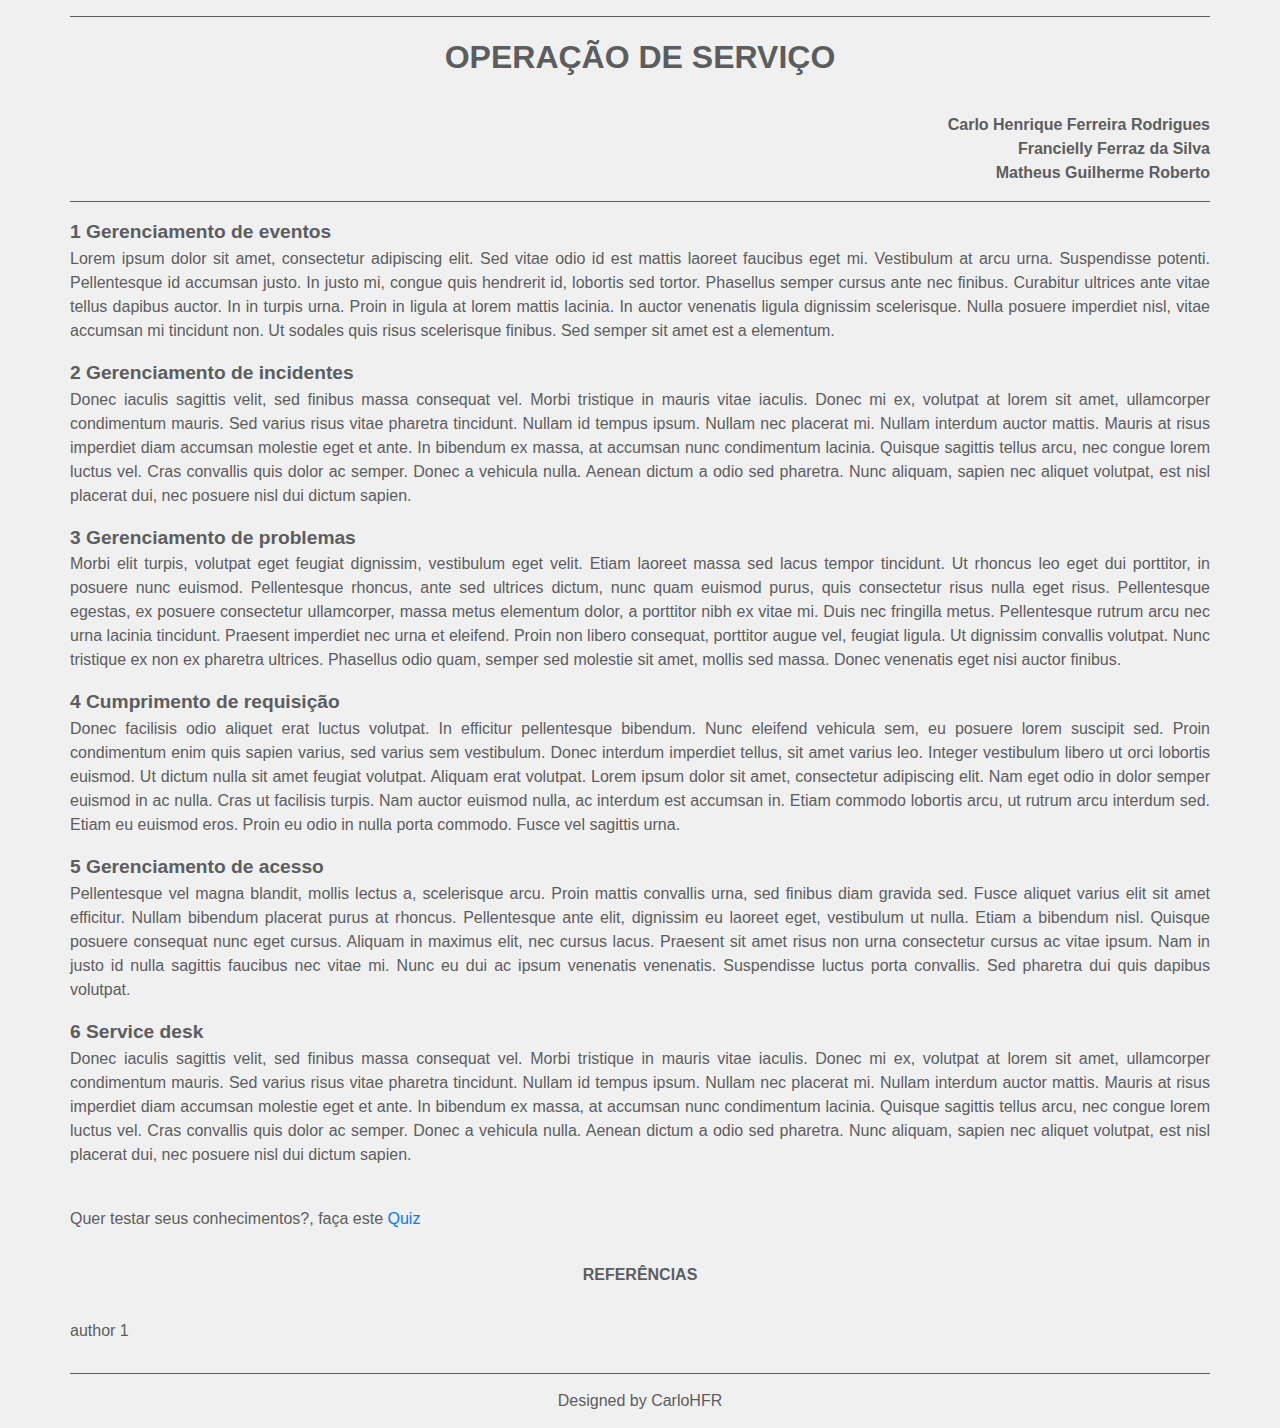
<file: index.html>
<!doctype html>
<html lang="pt-br">

    <head>
        <title>OPERAÇÃO DE SERVIÇO</title>
        
        <meta charset="utf-8">
        <meta name="viewport" content="width=device-width, initial-scale=1, shrink-to-fit=no">

        <link href="https://fonts.googleapis.com/css?family=Saira+Extra+Condensed:100,200,300,400,500,600,700,800,900" rel="stylesheet">
        <link href="https://fonts.googleapis.com/css?family=Open+Sans:300,300i,400,400i,600,600i,700,700i,800,800i" rel="stylesheet">
        <link rel="stylesheet" href="https://cdnjs.cloudflare.com/ajax/libs/font-awesome/6.0.0-beta2/css/all.min.css" integrity="sha512-YWzhKL2whUzgiheMoBFwW8CKV4qpHQAEuvilg9FAn5VJUDwKZZxkJNuGM4XkWuk94WCrrwslk8yWNGmY1EduTA==" crossorigin="anonymous" referrerpolicy="no-referrer"/>
        <link rel="stylesheet" href="https://stackpath.bootstrapcdn.com/bootstrap/4.3.1/css/bootstrap.min.css" integrity="sha384-ggOyR0iXCbMQv3Xipma34MD+dH/1fQ784/j6cY/iJTQUOhcWr7x9JvoRxT2MZw1T" crossorigin="anonymous">
        <link rel="stylesheet" href="css/style.css">

        <script src="https://code.jquery.com/jquery-3.1.1.min.js"></script>
        <script src="https://cdnjs.cloudflare.com/ajax/libs/popper.js/1.14.7/umd/popper.min.js" integrity="sha384-UO2eT0CpHqdSJQ6hJty5KVphtPhzWj9WO1clHTMGa3JDZwrnQq4sF86dIHNDz0W1" crossorigin="anonymous"></script>
        <script src="https://stackpath.bootstrapcdn.com/bootstrap/4.3.1/js/bootstrap.min.js" integrity="sha384-JjSmVgyd0p3pXB1rRibZUAYoIIy6OrQ6VrjIEaFf/nJGzIxFDsf4x0xIM+B07jRM" crossorigin="anonymous"></script>
        <script src="js/questions.js"></script>
        <script src="js/index.js"></script>
    </head>

    <body>

        <main>
            <div class="container-fluid p-0 content container">
                
                <div class="article">

                    <hr class="article-line article-top-line">

                    <div class="article-title">
                        Operação de serviço
                    </div>
    
                    <div class="article-author">
                        Carlo Henrique Ferreira Rodrigues <br>
                        Francielly Ferraz da Silva <br>
                        Matheus Guilherme Roberto <br>
                    </div>

                    <hr class="article-line article-bottom-line">
    
                    <div class="article-content">

                        <div class="article-subtitle">1 Gerenciamento de eventos</div>

                        <p>Lorem ipsum dolor sit amet, consectetur adipiscing elit. Sed vitae odio id est mattis laoreet faucibus eget mi. Vestibulum at arcu urna. Suspendisse potenti. Pellentesque id accumsan justo. In justo mi, congue quis hendrerit id, lobortis sed tortor. Phasellus semper cursus ante nec finibus. Curabitur ultrices ante vitae tellus dapibus auctor. In in turpis urna. Proin in ligula at lorem mattis lacinia. In auctor venenatis ligula dignissim scelerisque. Nulla posuere imperdiet nisl, vitae accumsan mi tincidunt non. Ut sodales quis risus scelerisque finibus. Sed semper sit amet est a elementum.</p>

                        <div class="article-subtitle">2 Gerenciamento de incidentes</div>

                        <p>Donec iaculis sagittis velit, sed finibus massa consequat vel. Morbi tristique in mauris vitae iaculis. Donec mi ex, volutpat at lorem sit amet, ullamcorper condimentum mauris. Sed varius risus vitae pharetra tincidunt. Nullam id tempus ipsum. Nullam nec placerat mi. Nullam interdum auctor mattis. Mauris at risus imperdiet diam accumsan molestie eget et ante. In bibendum ex massa, at accumsan nunc condimentum lacinia. Quisque sagittis tellus arcu, nec congue lorem luctus vel. Cras convallis quis dolor ac semper. Donec a vehicula nulla. Aenean dictum a odio sed pharetra. Nunc aliquam, sapien nec aliquet volutpat, est nisl placerat dui, nec posuere nisl dui dictum sapien.</p>

                        <div class="article-subtitle">3 Gerenciamento de problemas</div>

                        <p>Morbi elit turpis, volutpat eget feugiat dignissim, vestibulum eget velit. Etiam laoreet massa sed lacus tempor tincidunt. Ut rhoncus leo eget dui porttitor, in posuere nunc euismod. Pellentesque rhoncus, ante sed ultrices dictum, nunc quam euismod purus, quis consectetur risus nulla eget risus. Pellentesque egestas, ex posuere consectetur ullamcorper, massa metus elementum dolor, a porttitor nibh ex vitae mi. Duis nec fringilla metus. Pellentesque rutrum arcu nec urna lacinia tincidunt. Praesent imperdiet nec urna et eleifend. Proin non libero consequat, porttitor augue vel, feugiat ligula. Ut dignissim convallis volutpat. Nunc tristique ex non ex pharetra ultrices. Phasellus odio quam, semper sed molestie sit amet, mollis sed massa. Donec venenatis eget nisi auctor finibus.</p>

                        <div class="article-subtitle">4 Cumprimento de requisição</div>

                        <p>Donec facilisis odio aliquet erat luctus volutpat. In efficitur pellentesque bibendum. Nunc eleifend vehicula sem, eu posuere lorem suscipit sed. Proin condimentum enim quis sapien varius, sed varius sem vestibulum. Donec interdum imperdiet tellus, sit amet varius leo. Integer vestibulum libero ut orci lobortis euismod. Ut dictum nulla sit amet feugiat volutpat. Aliquam erat volutpat. Lorem ipsum dolor sit amet, consectetur adipiscing elit. Nam eget odio in dolor semper euismod in ac nulla. Cras ut facilisis turpis. Nam auctor euismod nulla, ac interdum est accumsan in. Etiam commodo lobortis arcu, ut rutrum arcu interdum sed. Etiam eu euismod eros. Proin eu odio in nulla porta commodo. Fusce vel sagittis urna.</p>

                        <div class="article-subtitle">5 Gerenciamento de acesso</div>

                        <p>Pellentesque vel magna blandit, mollis lectus a, scelerisque arcu. Proin mattis convallis urna, sed finibus diam gravida sed. Fusce aliquet varius elit sit amet efficitur. Nullam bibendum placerat purus at rhoncus. Pellentesque ante elit, dignissim eu laoreet eget, vestibulum ut nulla. Etiam a bibendum nisl. Quisque posuere consequat nunc eget cursus. Aliquam in maximus elit, nec cursus lacus. Praesent sit amet risus non urna consectetur cursus ac vitae ipsum. Nam in justo id nulla sagittis faucibus nec vitae mi. Nunc eu dui ac ipsum venenatis venenatis. Suspendisse luctus porta convallis. Sed pharetra dui quis dapibus volutpat.</p>

                        <div class="article-subtitle">6 Service desk</div>
                        
                        <p>Donec iaculis sagittis velit, sed finibus massa consequat vel. Morbi tristique in mauris vitae iaculis. Donec mi ex, volutpat at lorem sit amet, ullamcorper condimentum mauris. Sed varius risus vitae pharetra tincidunt. Nullam id tempus ipsum. Nullam nec placerat mi. Nullam interdum auctor mattis. Mauris at risus imperdiet diam accumsan molestie eget et ante. In bibendum ex massa, at accumsan nunc condimentum lacinia. Quisque sagittis tellus arcu, nec congue lorem luctus vel. Cras convallis quis dolor ac semper. Donec a vehicula nulla. Aenean dictum a odio sed pharetra. Nunc aliquam, sapien nec aliquet volutpat, est nisl placerat dui, nec posuere nisl dui dictum sapien.</p>


                        <br><p>Quer testar seus conhecimentos?, faça este <a href="quiz.html">Quiz</a></p>
                    </div>
    
                    <div class="article-references-title">
                        Referências
                    </div>

                    <div class="article-references-content">
                        author 1
                    </div>
    
                </div>
                
            </div>
        </main>

        <footer>
            <div class="container copyright">
                <div class="content">
                    <div class="row">
                        <div class="col-md-12">
                            <div class="dev-info">
                                <p>Designed by <a href="https://github.com/CarloHFR" rel="nofollow" target="_blank">CarloHFR</a></p>
                            </div>  
                        </div>
                    </div>
                </div>
            </div>
        </footer>

        <!-- Go To Top Link -->
        <a href="#" class="back-to-top"><i class="fas fa-chevron-up"></i></a> 

    </body>

</html>
</file>
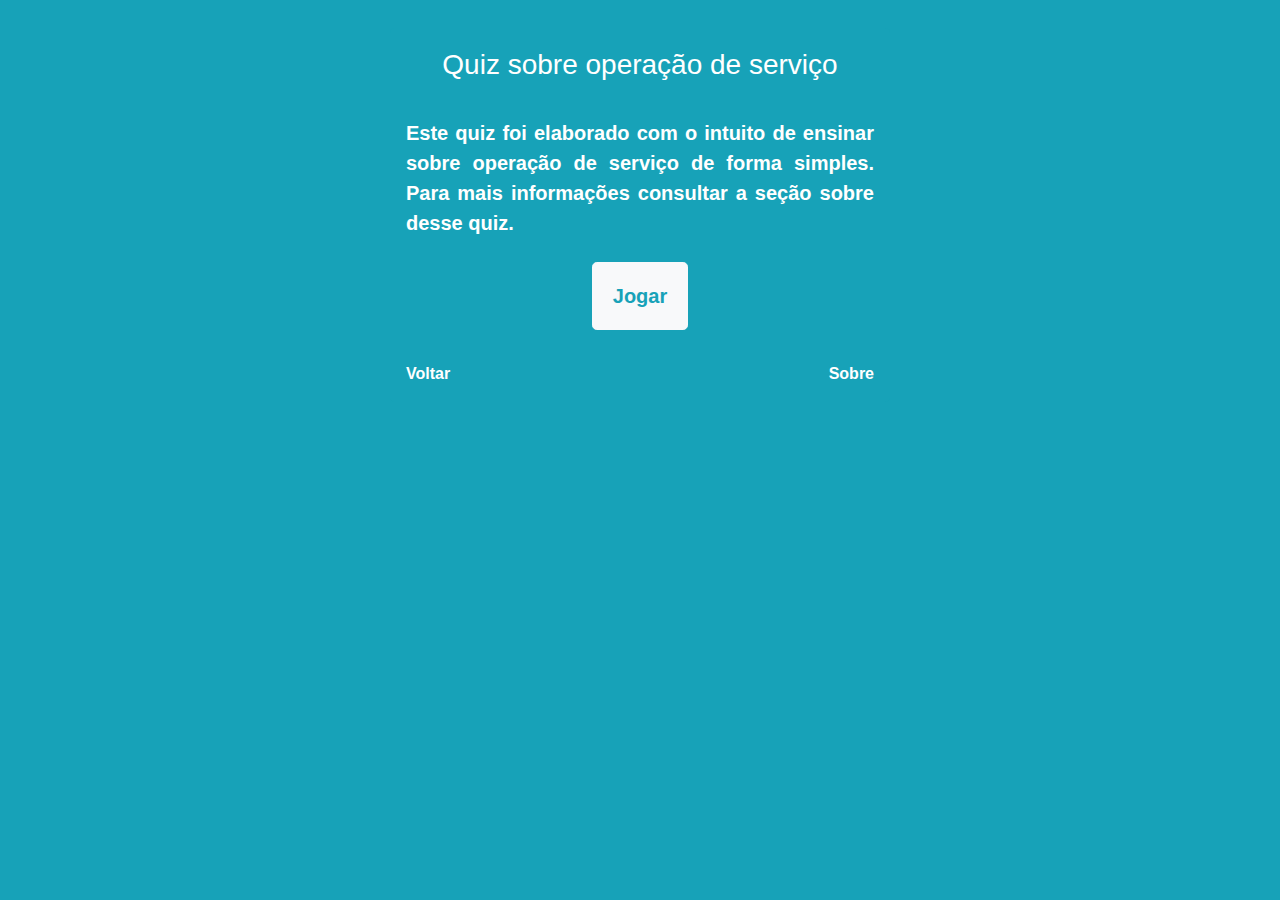
<file: quiz.html>
<!doctype html>
<html lang="pt-br">

    <head>
        <title>QUIZ SOBRE OPERAÇÃO DE SERVIÇO</title>
        
        <meta charset="utf-8">
        <meta name="viewport" content="width=device-width, initial-scale=1, shrink-to-fit=no">

        <link rel="stylesheet" href="https://stackpath.bootstrapcdn.com/bootstrap/4.3.1/css/bootstrap.min.css" integrity="sha384-ggOyR0iXCbMQv3Xipma34MD+dH/1fQ784/j6cY/iJTQUOhcWr7x9JvoRxT2MZw1T" crossorigin="anonymous">
        
        <link rel="stylesheet" href="css/style.css">

        <script src="https://code.jquery.com/jquery-3.1.1.min.js"></script>
        <script src="https://cdnjs.cloudflare.com/ajax/libs/popper.js/1.14.7/umd/popper.min.js" integrity="sha384-UO2eT0CpHqdSJQ6hJty5KVphtPhzWj9WO1clHTMGa3JDZwrnQq4sF86dIHNDz0W1" crossorigin="anonymous"></script>
        <script src="https://stackpath.bootstrapcdn.com/bootstrap/4.3.1/js/bootstrap.min.js" integrity="sha384-JjSmVgyd0p3pXB1rRibZUAYoIIy6OrQ6VrjIEaFf/nJGzIxFDsf4x0xIM+B07jRM" crossorigin="anonymous"></script>
       
        <script src="js/questions.js"></script>
        <script src="js/index.js"></script>
    </head>

    <body class="bg-info">

        <audio id="success" src="audio/success.mp3" preload="auto"></audio>
        <audio id="fail" src="audio/fail.mp3" preload="auto"></audio>

        <div class="container-fluid">
            <div class="modal-dialog">
                <div class="modal-content content-modal bg-info initial-modal">
                    <div class="modal-header">
                        <h3 class='col-12 modal-title text-center'><span class="label label-warning" id="qid"></span>Quiz sobre operação de serviço</h3>
                    </div>

                    <div class="modal-body">
                        <div class="initial-text">
                            Este quiz foi elaborado com o intuito de ensinar sobre operação de serviço de forma simples. Para mais informações consultar a seção sobre desse quiz.
                        </div>

                        <br>

                        <button class='element-animation1 btn btn-lg btn-light text-info' onclick='start_game()'>Jogar</button>
                    </div>

                    <div class="modal-footer" style="justify-content: space-between;">
                        <a class="back-article" href="index.html">Voltar</a>
                        <span class="about">Sobre</span>
                    </div>
                </div>


                <div class="modal-content bg-info about-modal hidden">
                    <div class="modal-header">
                        <h3 class='col-12 modal-title text-center'><span class="label label-warning" id="qid"></span>Quiz sobre operação de serviço</h3>
                    </div>

                    <div class="modal-body credits">
                        PESQUISA E DESENVOLVIMENTO <br><br>
                        Carlo Henrique Ferreira Rodrigues<br>
                        Francielly Ferraz da silva<br>
                        Matheus Guilherme Roberto<br>
                    </div>

                    <div class="modal-footer">
                        <span class="back">Voltar</span>
                    </div>
                </div>
            </div>
        </div>

        <script>
            $('.about').click(function() {
                $('.about-modal').toggleClass('hidden');
                $('.initial-modal').toggleClass('hidden');
            });

            $('.back').click(function() {
                $('.about-modal').toggleClass('hidden');
                $('.initial-modal').toggleClass('hidden');
            });
        </script>

    </body>

</html>
</file>
<file: css/style.css>
body {
    color:  #5c5d5e/**/;
    background-color: #f0f0f0;
}


/* ===================================== 
   ScrollBar
===================================== */
body::-webkit-scrollbar,
pre::-webkit-scrollbar,
code::-webkit-scrollbar,
textarea::-webkit-scrollbar,
.scroll-x::-webkit-scrollbar {
	width: 0.4em;
	height: 0.3em;
}

body::-webkit-scrollbar-thumb,
pre::-webkit-scrollbar-thumb,
code::-webkit-scrollbar-thumb,
textarea::-webkit-scrollbar-thumb,
.scroll-x::-webkit-scrollbar-thumb {
	background-color: #5c5d5e;
	border-radius: 0.25em;
}


/* ===================================== 
   Scroll to top
===================================== */
.back-to-top {
    display: none;
    position: fixed;
    bottom: 30px;
    right: 30px;
    width: 45px;
    height: 45px;
    line-height: 50px;
    cursor: pointer;
    text-align: center;
    border-radius: 45px;
    background-color: white;
    box-shadow: 0px 8px 9px 0px rgba(96, 94, 94, 0.17);
}

.back-to-top i {
    color: #212529;
    /*-webkit-background-clip: text;*/
    font-size: 20px;
    font-weight: 700;
    -webkit-transition: all 0.3s ease-in-out;
    -moz-transition: all 0.3s ease-in-out;
    -o-transition: all 0.3s ease-in-out;
    transition: all 0.3s ease-in-out;
}


/* ===================================== 
   Article
===================================== */
.article-line {
    border-top: 1px solid #5c5d5e/**/;
    color:  #5c5d5e/**/;
}

.article-top-line {
    margin-top: 1rem;
}

.article-bottom-line {
    margin-top: 1rem;
}


.article-title {
    font-size: 2rem;
    margin-top: 1rem;
    text-align: center;
    text-transform: uppercase;
    font-weight: 700;
}

.article-subtitle {
    font-weight: 700;
    font-size: 1.2rem;
}

.article-author {
    font-size: 1rem;
    margin-top: 2rem;
    margin-bottom: 1rem !important;
    text-align: right;
    font-weight: 700;
}

.article-content {
    font-size: 1rem;
    margin-top: 1rem;
    text-align: justify;
}

.article-references-title {
    font-size: 1rem;
    margin-top: 2rem;
    margin-bottom: 2rem;
    text-align: center;
    text-transform: uppercase;
    font-weight: 700;
}

.article-references-content {
    font-size: 1rem;
    margin-top: 1rem;
    text-align: justify;
}


/* ===================================== 
   Footer
===================================== */
.block-title {
    font-size: 20px;
    font-weight: 500;
    color:  #5c5d5e/**/;
    margin-bottom: 20px;
    position: relative;
}
  
footer .footer-Content {
    background-image: -moz-linear-gradient(0deg, #3c96ff 0%, #2dfbff 100%);
    background-image: -webkit-linear-gradient(0deg, #3c96ff 0%, #2dfbff 100%);
    background-image: -ms-linear-gradient(0deg, #3c96ff 0%, #2dfbff 100%);
    padding: 60px 0 0px;
    color: #546E7A;
}

footer .footer-Content h2 {
    color:  #5c5d5e/**/;
    font-size: 30px;
}

.textwidget {
    line-height: 24px;
    margin-bottom: 10px;
}

.textwidget p {
    font-size: 14px;
    color:  #5c5d5e/**/;
}

footer .menu {
    padding-left: 0;
}

footer .menu li {
    padding-bottom: 12px;
}

footer .menu li a {
    color:  #5c5d5e/**/;
    font-size: 14px;
}

footer .menu li a:hover {
    color:  #5c5d5e/**/;
}

.footer-social {
    margin-top: 4px;
}

.footer-social li {
    display: inline-block;
    margin-right: 15px;
}

.footer-social li a {
    color:  #5c5d5e/**/;
    font-size: 14px;
    text-align: center;
    display: inline-block;
    -webkit-transition: all .4s ease-in-out;
    -moz-transition: all .4s ease-in-out;
    transition: all .4s ease-in-out;
}

.footer-social li .facebook:hover {
    color: #3b5998;
}

.footer-social li .twitter:hover {
    color: #55acee;
}

.footer-social li .linkedin:hover {
    color: #007bb5;
}

.footer-social li .google-plus:hover {
    color: #dd4b39;
}

.copyright {
    padding: 15px 0;
    border-top: 1px solid #5c5d5e/**/;
    color:  #5c5d5e/**/;
    margin-top: 30px;
}

.copyright p {
    margin-bottom: 0;
    color:  #5c5d5e/**/;
}
  
.copyright p a {
    color:  #5c5d5e/**/;
}

.copyright p a:hover {
    color:  #5c5d5e/**/;
}

.copyright .nav-inline .nav-link {
    color:  #5c5d5e/**/;
    padding: 10px 0;
    margin-left: 10px;
}

.copyright .nav-inline .nav-link:hover {
    color: #3c9cfd;
}

.dev-info
{
    text-align: center;
}


/* ===================================== 
   Quiz
===================================== */
.modal-content{
    border: none;
}
  
.modal-header {
    border: none;
    color: white;
    background-color: transparent;
}

.modal-body {
    border: none;
    min-height: /*205px;*/ 180px;
    text-align: center;
}

.modal-footer {
    border: none;
}

.modal-body .initial-text{
    text-align: justify !important;
}

#qid{
    padding-top: 10px;
    padding-bottom: 10px;
    text-align: center !important;
    -moz-border-radius: 50px;
    -webkit-border-radius: 50px;
    border-radius: 20px;
}

.score{
    color: #fff;
}

.initial-text{
    color: #fff;
    font-size: 20px;
    font-weight: 700;
}

.hidden{
    display: none;
}

.back-article{
    color: #fff;
    cursor: pointer;
    font-weight: 700;
}

.back-article:hover{
    color: #fff;
    text-decoration: none;
}


.about{
    color: #fff;
    cursor: pointer;
    font-weight: 700;
}

.back{
    color: #fff;
    cursor: pointer;
    font-weight: 700;
}

.credits{
    color: #fff;
    font-weight: 700;
}

.modal-body .txt-left{
    text-align: left !important;
}

.modal-body .txt-right{
    text-align: right !important;
}

.final-score{
    color: #fff;
    font-size: 50px;
    font-weight: 700;
}

.final-message{
    color: #fff;
    font-size: 20px;
    font-weight: 700;
}

.btn {
    font-weight: 700;
    padding: 18px 20px;
    white-space: normal;
    -webkit-transform: scale(1.0);
    -moz-transform: scale(1.0);
    -o-transform: scale(1.0);
    -webkit-transition-duration: .3s;
    -moz-transition-duration: .3s;
    -o-transition-duration: .3s;
}
  
.btn:hover {
    -webkit-transform: scale(1.1);
    -moz-transform: scale(1.1);
    -o-transform: scale(1.1);
    cursor: pointer;
}


.btn-start {
    position: relative;
}

.btn-block {
    text-align: left;
    position: relative;
}

.element-animation1 {
    animation: animationFrames ease .8s;
    animation-iteration-count: 1;
    transform-origin: 50% 50%;
    -webkit-animation: animationFrames ease .8s;
    -webkit-animation-iteration-count: 1;
    -webkit-transform-origin: 50% 50%;
    -ms-animation: animationFrames ease .8s;
    -ms-animation-iteration-count: 1;
    -ms-transform-origin: 50% 50%;
}

.element-animation2 {
    animation: animationFrames ease 1s;
    animation-iteration-count: 1;
    transform-origin: 50% 50%;
    -webkit-animation: animationFrames ease 1s;
    -webkit-animation-iteration-count: 1;
    -webkit-transform-origin: 50% 50%;
    -ms-animation: animationFrames ease 1s;
    -ms-animation-iteration-count: 1;
    -ms-transform-origin: 50% 50%;
}

.element-animation3 {
    animation: animationFrames ease 1.2s;
    animation-iteration-count: 1;
    transform-origin: 50% 50%;
    -webkit-animation: animationFrames ease 1.2s;
    -webkit-animation-iteration-count: 1;
    -webkit-transform-origin: 50% 50%;
    -ms-animation: animationFrames ease 1.2s;
    -ms-animation-iteration-count: 1;
    -ms-transform-origin: 50% 50%;
}

.element-animation4 {
    animation: animationFrames ease 1.4s;
    animation-iteration-count: 1;
    transform-origin: 50% 50%;
    -webkit-animation: animationFrames ease 1.4s;
    -webkit-animation-iteration-count: 1;
    -webkit-transform-origin: 50% 50%;
    -ms-animation: animationFrames ease 1.4s;
    -ms-animation-iteration-count: 1;
    -ms-transform-origin: 50% 50%
}

@keyframes animationFrames {
    0% {
        opacity: 0;
        transform: translate(-1500px,0px)
    }

    60% {
        opacity: 1;
        transform: translate(30px,0px)
    }

    80% {
        transform: translate(-10px,0px)
    }

    100% {
        opacity: 1;
        transform: translate(0px,0px)
    }
}
  
@-webkit-keyframes animationFrames {
    0% {
        opacity: 0;
        -webkit-transform: translate(-1500px,0px)
    }
    60% {
        opacity: 1;
        -webkit-transform: translate(30px,0px)
    }

    80% {
        -webkit-transform: translate(-10px,0px)
    }

    100% {
        opacity: 1;
        -webkit-transform: translate(0px,0px)
    }
}
  
@-ms-keyframes animationFrames {
    0% {
        opacity: 0;
        -ms-transform: translate(-1500px,0px)
    }

    60% {
        opacity: 1;
        -ms-transform: translate(30px,0px)
    }
    80% {
        -ms-transform: translate(-10px,0px)
    }

    100% {
        opacity: 1;
        -ms-transform: translate(0px,0px)
    }
}
</file>
